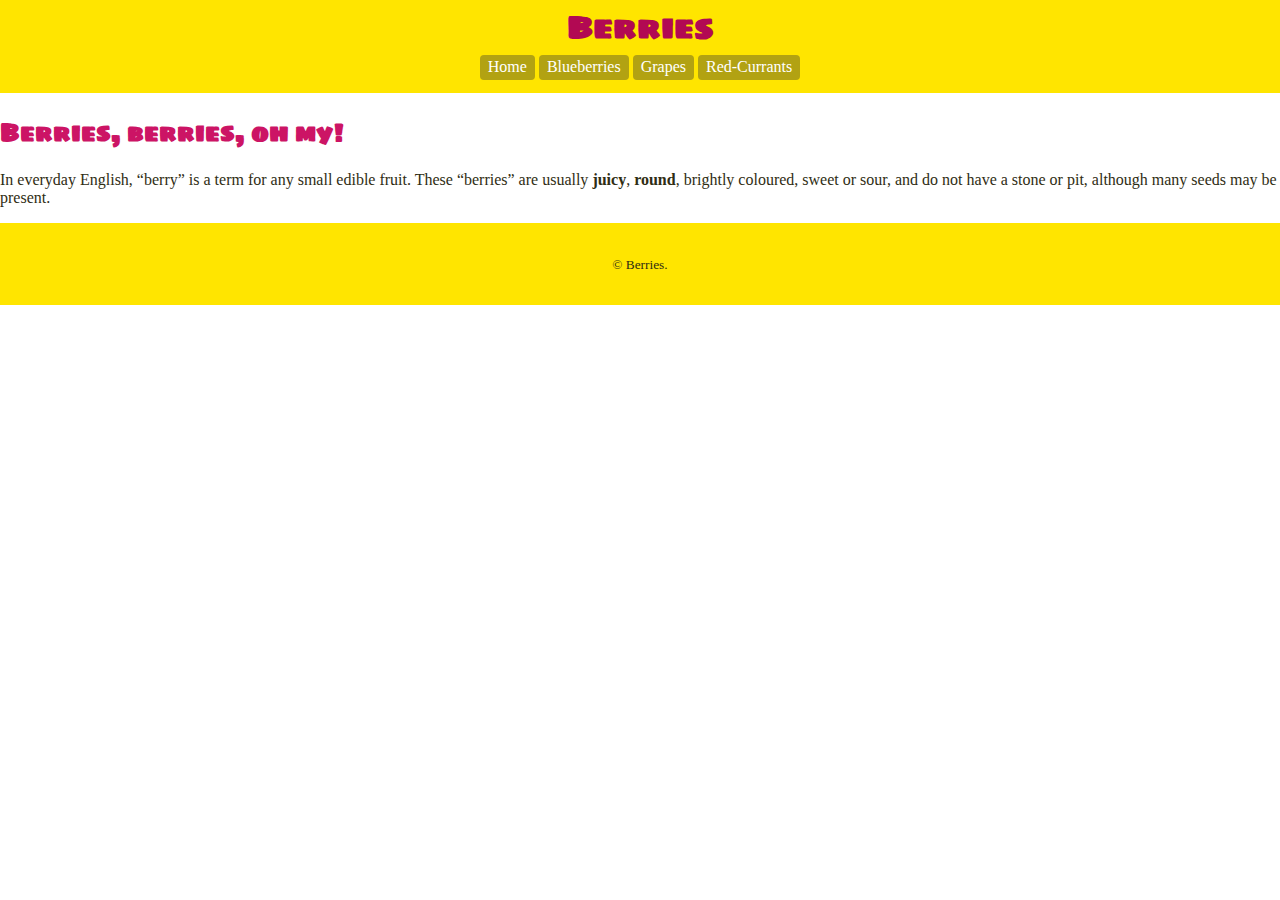
<file: index.html>
<!DOCTYPE html>

<html lang="en" dir="ltr">
<head>
  <meta charset="utf-8">
  <title>navigation-highlight</title>
  <link href="css/main.css" rel="stylesheet">
  <meta name="viewport" content="width=device-width,initial-scale=1">
  <link href="https://fonts.googleapis.com/css?family=Sigmar+One" rel="stylesheet">
</head>

<body>

  <header>
    <h1>Berries</h1>
    <nav>
      <ul>
        <li><a class="current" href="index.html">Home</a></li>
        <li><a href="blueberries.html">Blueberries</a></li>
        <li><a href="grapes.html">Grapes</a></li>
        <li><a href="red-currants.html">Red-Currants</a></li>
      </ul>
    </nav>
  </header>

  <main>
    <h2>Berries, berries, oh my!</h2>
    <p>In everyday English, “berry” is a term for any small edible fruit. These “berries” are usually <b>juicy</b>, <b>round</b>, brightly coloured, sweet or sour, and do not have a stone or pit, although many seeds may be present.</p>
  </main>

  <footer>
    <p><small>© Berries.</small></p>
  </footer>

</body>
</html>
</file>
<file: css/main.css>
html {
  box-sizing: border-box;
}

body {
  background-color: #fff;
  margin: 0;
}

h1 {
  color: #b20953;
  font-family: "Sigmar One", Georgia;
  text-align: center;
  margin: 0;
}

h2 {
  text-align: left;
  font-family: "Sigmar One", Georgia;
  color: #cc1465;
}

p {
  text-align: left;
  color: #2f2d13;
}

ul {
  list-style-type: none;
  font-family: georgia;
  margin: .3em;
  padding: 0;
}

a {
  color: #fff;
  background-color: #b2a212;
  text-decoration: none;
  padding: .2em .5em .3em;
  text-align: center;
  border-radius: 4px;
}

a:hover {
  background-color: #cc1465;
}

footer, header {
  background-color: #ffe500;
}

li {
  display: inline-block;
  border-radius: 4px;
}

nav {
  padding-bottom: .75em;
  text-align: center;
}

footer p {
  text-align: center;
}

footer {
  padding: 1em 0;
}

.img {
  display: block;
}

img {
  display: block;
  width: 100%;
}

.image-flex {
  width: 100%;
  display: block;
}

*, *::before, *::after {
  box-sizing: inherit;
}

.nav .current {
  background-color: #2f2d13;
}
</file>
